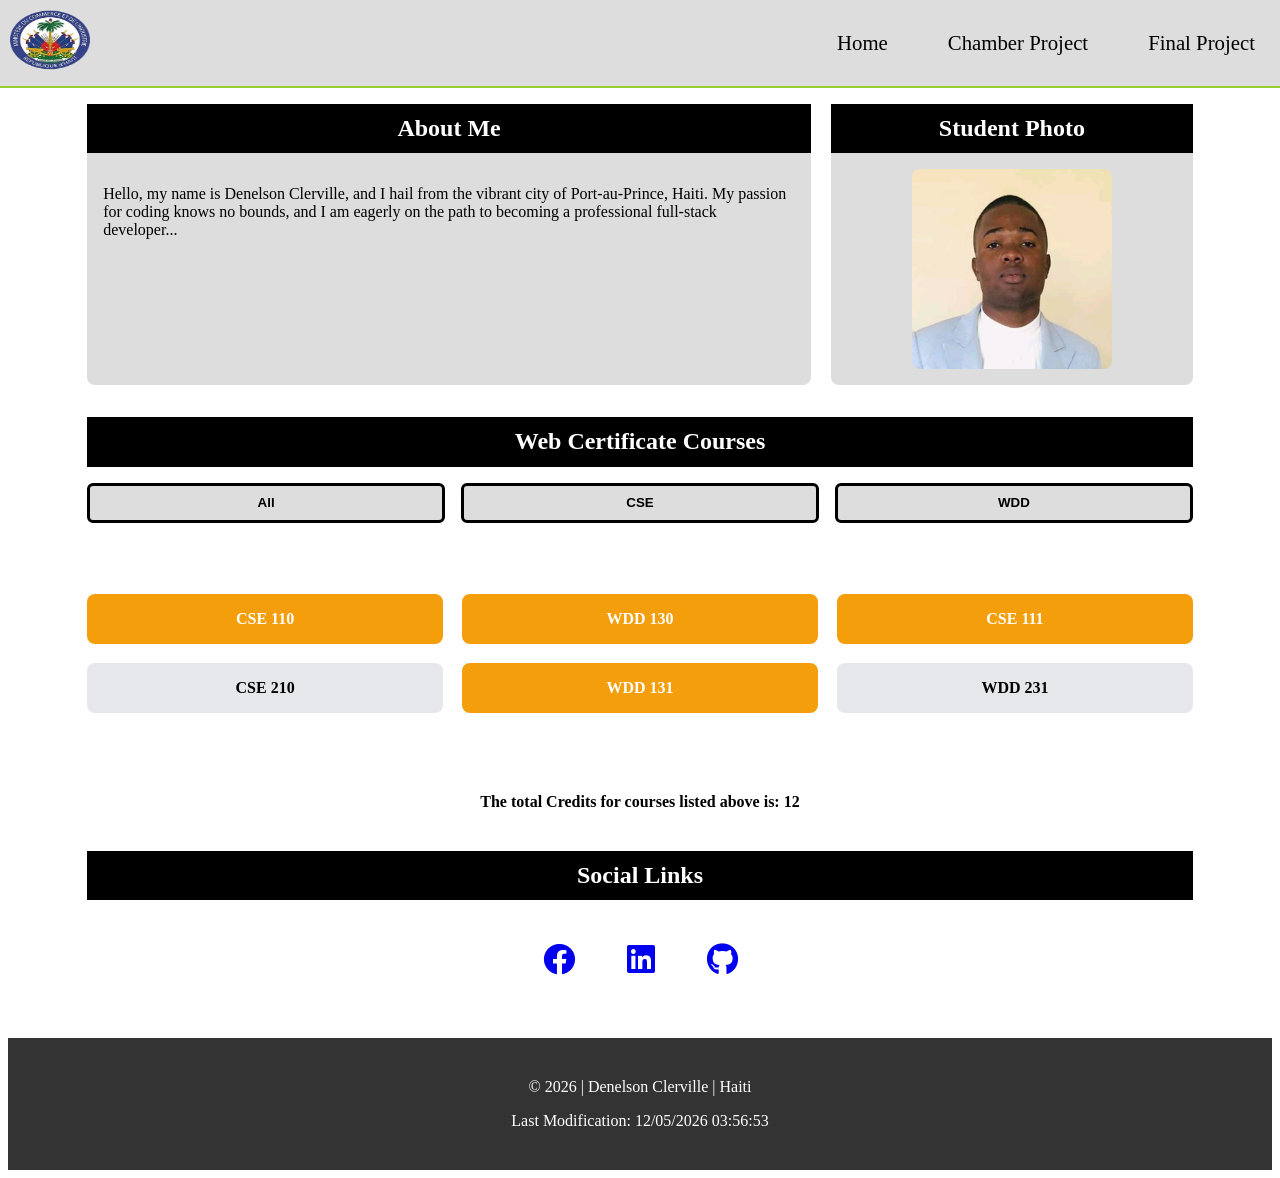
<file: index.html>
<!DOCTYPE html>
<html lang="en-US">
<head>
    <meta charset="UTF-8">
    <meta name="viewport" content="width=device-width, initial-scale=1.0">
    <title>Portfolio</title>

    <meta name="description" content="Denelson Clerville is a full-stack developer creating responsive and user-friendly web applications.">

    <meta name="author" content="Denelson Clerville">

    <meta property="og:title" content="Denelson Clerville - Web Developer Portfolio">
    <meta property="og:type" content="website">
    <meta property="og:url" content="https://denelsonclerville.github.io/wdd231/">
    <meta property="og:image" content="images/profile.png">
    <meta property="og:description" content="Aspiring full-stack developer from Haiti. Explore my projects and certificates.">

    <link rel="preconnect" href="https://fonts.googleapis.com">
    <link rel="preconnect" href="https://fonts.gstatic.com" crossorigin>

    <link href="https://fonts.googleapis.com/css2?family=Roboto:wght@400;700&display=swap" rel="stylesheet">

    <link rel="stylesheet" href="styles/large.css">
    <link rel="stylesheet" href="styles/small.css" media="(max-width: 768px)">

    <link rel="stylesheet" href="https://cdnjs.cloudflare.com/ajax/libs/font-awesome/6.0.0/css/all.min.css">

    <script src="scripts/courses.js" defer></script>
</head>

<body>

    <header>
        <div class="logo">
            <img src="images/logo.webp" alt="Site Logo">
        </div>

        <button id="hamburger" aria-label="Menu">☰</button>

        <nav>
            <ul>
                <li><a href="index.html" aria-current="page">Home</a></li>
                <li><a href="chamber/directory.html">Chamber Project</a></li>
                <li><a href="#">Final Project</a></li>
            </ul>
        </nav>
    </header>

    <main>

        <h1>Home</h1>

        <section class="bio">

            <div class="about-me">
                <h2 class="section-header">About Me</h2>

                <div class="section-content">
                    <p>
                        Hello, my name is Denelson Clerville, and I hail from the vibrant city of Port-au-Prince, Haiti. My passion for coding knows no bounds, and I am eagerly on the path to becoming a professional full-stack developer...
                    </p>
                </div>
            </div>

            <div class="photo-section">
                <h2 class="section-header">Student Photo</h2>

                <div class="photo-box">
                    <img src="images/profile.png" alt="Denelson Clerville Profile">
                </div>
            </div>

        </section>

        <section class="courses-section">

            <h2 class="section-header">Web Certificate Courses</h2>

            <div class="course-filters">
                <button id="all-courses" class="active">All</button>
                <button id="cse-courses">CSE</button>
                <button id="wdd-courses">WDD</button>
            </div>

            <div id="course-container"></div>

            <p id="total-credits"></p>

        </section>

        <section class="social-section">

            <h2 class="section-header">Social Links</h2>

            <div class="social-links">
                <a href="https://facebook.com" target="_blank">
                    <i class="fab fa-facebook"></i>
                </a>

                <a href="https://linkedin.com" target="_blank">
                    <i class="fab fa-linkedin"></i>
                </a>

                <a href="https://github.com" target="_blank">
                    <i class="fab fa-github"></i>
                </a>
            </div>

        </section>

    </main>

    <footer>
        <p>&copy; <span id="currentyear"></span> | Denelson Clerville | Haiti</p>
        <p>Last Modification: <span id="lastModified"></span></p>
    </footer>

</body>
</html>
</file>
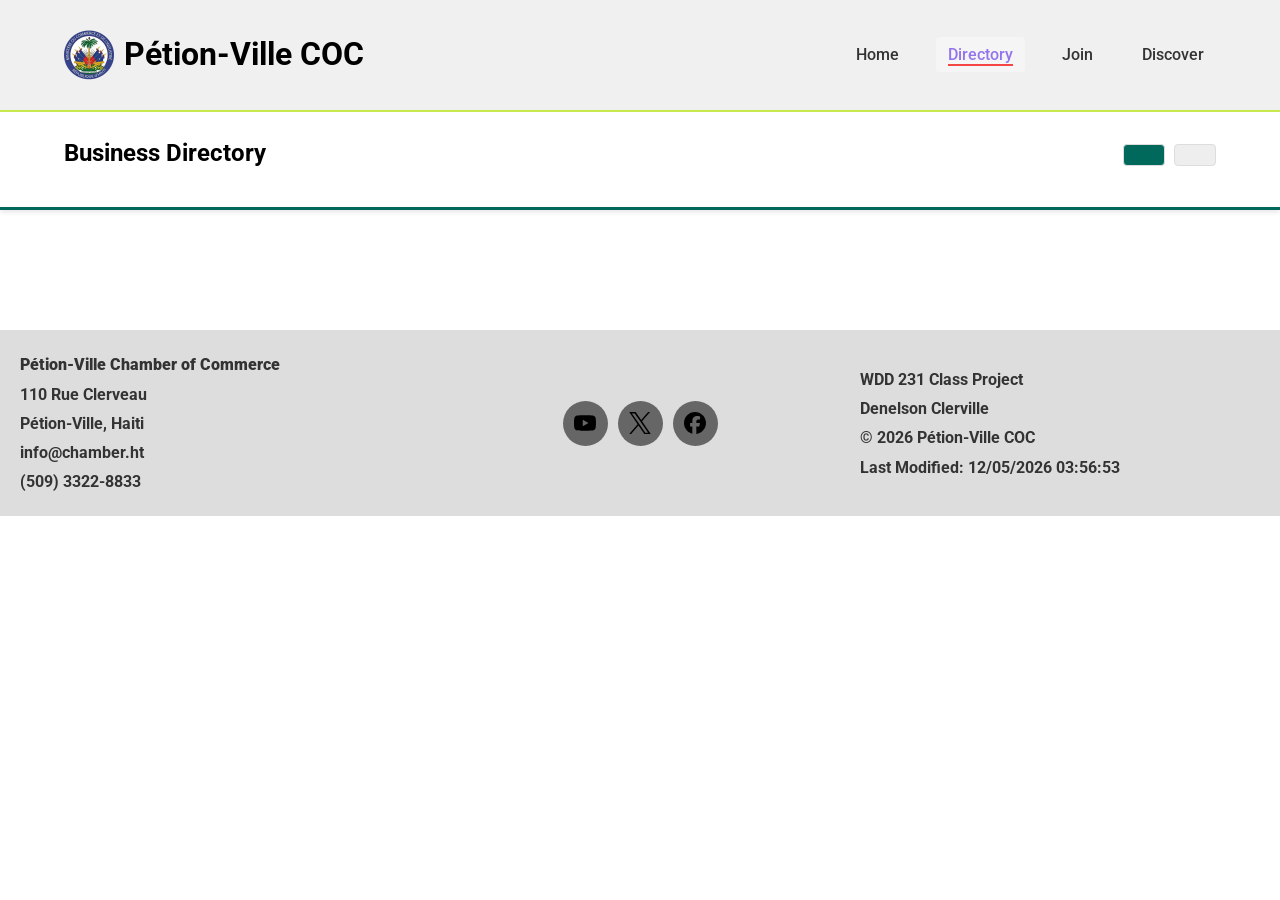
<file: chamber/directory.html>
<!doctype html>
<html lang="en">
     <head>
          <meta charset="UTF-8">
          <meta name="viewport" content="width=device-width, initial-scale=1.0">
          <title>Pétion-Ville Chamber Directory</title>
          <meta name="description" content="Discover trusted businesses and services in Pétion-Ville, Haiti.">
          <meta name="author" content="Denelson Clerville">
          <meta property="og:title" content="Pétion-Ville Chamber Directory">
          <meta property="og:description" content="Find reliable companies and local services in Pétion-Ville today.">
          <meta property="og:type" content="website">
          <meta property="og:image" content="https://example.com/images/logo.webp">
          <meta name="twitter:title" content="Pétion-Ville Chamber Directory">
          <meta name="twitter:image" content="https://example.com/images/logo.webp">          <link rel="icon" href="favicon.ico" type="image/x-icon">
          <link rel="preconnect" href="https://fonts.googleapis.com">
          <link rel="preconnect" href="https://fonts.gstatic.com" crossorigin>
          <link rel="stylesheet"href="https://fonts.googleapis.com/css2?family=Roboto:wght@400;500;700&display=swap">
          <link rel="stylesheet" href="styles/normalize.css">
          <link rel="stylesheet" href="styles/chamber.css" media="(max-width: 767px)">
          <link rel="stylesheet" href="styles/chamber-large.css">
          <script src="scripts/chamber.js" defer></script>
     </head>

     <body>

          <header class="site-header">
               <div class="logo">
                    <img src="images/logo.webp" alt="Pétion-Ville Chamber Logo">
                    <h1>Pétion-Ville COC</h1>
               </div>

               <nav>
                    <i id="dark-mode-toggle"class="fa-solid fa-circle-half-stroke"aria-label="Toggle dark mode"></i>
                    <button id="menu"class="toggle"name="menu-toggle"aria-label="Open navigation menu"></button>

                    <ul class="navigation">
                         <li><a href="index.html">Home</a></li>
                         <li><a href="directory.html" class="active">Directory</a></li>
                         <li><a href="join.html">Join</a></li>
                         <li><a href="discover.html">Discover</a></li>
                    </ul>
               </nav>
          </header>
          <main>

               <div class="directory-header">
                    <h2>Business Directory</h2>
                    <div class="view-toggle">
                         <button id="gridViewBtn"class="active"title="Grid View"aria-label="Switch to Grid View">
                         <i class="fa-solid fa-table-cells"></i></button>

                         <button id="listViewBtn"title="List View"aria-label="Switch to List View">
                         <i class="fa-solid fa-list"></i></button>
                    </div>
               </div>

               <div class="members-section">
                    <div id="business-container" class="grid"></div>
               </div>
          </main>

          <footer>
               <section class="footer-contact">
                    <p><strong>Pétion-Ville Chamber of Commerce</strong></p>
                    <p>110 Rue Clerveau</p>
                    <p>Pétion-Ville, Haiti</p>
                    <p>info@chamber.ht</p>
                    <p>(509) 3322-8833</p>
               </section>

               <section class="social-links">
                    <div class="social-links">
                    <a href="#" aria-label="Visit our YouTube channel">
                        <img src="images/youtube.svg" alt="YouTube Icon">
                    </a>

                    <a href="#" aria-label="Follow us on Twitter">
                        <img src="images/x.svg" alt="Twitter Icon">
                    </a>

                    <a href="#" aria-label="Connect with us on Facebook">
                        <img src="images/facebook.svg" alt="FacebookIcon">
                    </a>
                    </div>
               </section>

               <section class="footer-dev">
                    <p>WDD 231 Class Project</p>
                    <p>Denelson Clerville</p>
                    <p>&copy; <span id="year"></span> Pétion-Ville COC</p>
                    <p>Last Modified: <span id="lastModified"></span></p>
               </section>
          </footer>

     </body>
</html>
</file>
<file: styles/large.css>
@media (min-width: 769px) {
header {
display: flex;
gap: 10px;
position: fixed;
width: 100%;
left: 0;
border-bottom: 2px solid yellowgreen;
top: 0;
background: #ddd;
padding: 10px;
justify-content: space-between;
}
.logo img {
width: 80px;
height: 60px;
}
#hamburger {
display: none;
}
nav ul {
display: flex;
justify-content: space-evenly;
align-items: center;
padding: 5px;
list-style: none;
}
nav ul li {
margin: 0 30px;
font-size: 1.3rem;
}
nav ul li a {
text-decoration: 0;
color: #000;
}
nav ul li a:hover {
text-decoration: underline;
text-underline-offset: 4px;
}
main {
max-width: 1200px;
margin: 0 5% 1px 5%;
padding: 1rem;
}
.bio {
display: flex;
gap: 20px;
margin-bottom: 2rem;
}
.section-header {
background: #000;
color: white;
padding: 0.7rem;
text-align: center;
margin: 0;
}
.about-me {
flex: 2;
background: #ddd;
border-radius: 8px;
}
.photo-section {
flex: 1;
background: #ddd;
border-radius: 8px;
}
.section-content {
padding: 1rem;
}
.photo-box {
display: flex;
justify-content: center;
padding: 1rem;
}
.photo-box img {
width: 200px;
border-radius: 8px;
}
.courses-section {
border-radius: 8px;
padding-bottom: 1rem;
}
.course-filters {
display: flex;
width: 100%;
gap: 1rem;
padding: 1rem 0 5%;
}
.course-filters button {
flex: 1;
padding: 0.6rem;
border-radius: 6px;
border: 3px solid #000;
background: #ddd;
color: #000;
font-weight: bold;
cursor: pointer;
transition: 0.3s;
}
.course-filters button:hover {
transform: scale(1.05);
background: whitesmoke;
border: 2px solid #333;
}
#course-container {
display: grid;
width: 100%;
grid-template-columns: repeat(3, 1fr);
gap: 1.2rem;
padding: 1rem 0 5%;
}
.course-card {
padding: 1rem;
border-radius: 8px;
text-align: center;
font-weight: bold;
color: #000;
}
#total-credits {
text-align: center;
font-weight: bold;
padding: 0.5rem;
}
.social-links {
display: flex;
justify-content: center;
gap: 2rem;
margin: 2rem 0;
}
.social-links a {
font-size: 2rem;
padding: 10px;
border-radius: 50%;
transition: 0.3s;
cursor: pointer;
}
.social-links a:hover {
transform: scale(1.2);
}
footer {
background: #333;
text-align: center;
padding: 1.5rem;
}
footer p {
color: white;
font-size: 1rem;
}
}
</file>
<file: styles/small.css>
* {
box-sizing: border-box;
margin: 0;
padding: 0;
}
body {
font-family: "Roboto", sans-serif;
background-color: #f9fafb;
margin: 0;
padding: 0;
}
header {
position: fixed;
top: 0;
left: 0;
background: #ddd;
border-bottom: 1px solid yellowgreen;
width: 100%;
padding: 10px;
z-index: 1000;
}
.logo img {
height: 40px;
}
#hamburger {
position: absolute;
top: 10px;
right: 20px;
font-size: 2rem;
background: none;
border: none;
cursor: pointer;
}
nav {
position: fixed;
top: 0;
left: -260px;
width: 240px;
height: 80vh;
background: #ccc;
transition: left 0.3s ease;
padding-top: 80px;
}
nav.open {
left: 0;
}
nav ul {
list-style: none;
padding: 10px 0;
}
nav ul li a {
display: block;
padding: 15px 20px;
color: #000;
text-decoration: none;
font-size: 1.8rem;
border-bottom: 1px solid #f9fafb;
}
nav ul li a:hover {
text-decoration: underline;
background: #ddd;
}
nav ul li a.active-link {
border-left: 4px solid #fff;
background: #000;
}
nav a[aria-current="page"] {
border-left: 3px solid #333;
}
main {
margin-top: 100px;
padding: 0 5%;
}
.about-me,
.photo-section {
background: #ddd;
border-radius: 8px;
margin: 10px 0;
padding: 10px 0;
}
.section-header {
background: black;
text-align: center;
color: white;
padding: 10px;
margin: 0;
}
.section-content p {
font-size: 1.2rem;
}
.photo-box img {
width: 100%;
margin: 1rem auto;
}
.course-filters {
display: flex;
justify-content: center;
gap: 0.5rem;
flex-wrap: wrap;
margin: 1rem 0;
}
.course-filters button {
padding: 0.5rem 1.5rem;
border: 1px solid #333;
cursor: pointer;
border-radius: 8px;
color: #fff;
flex: 1;
text-align: center;
background-color: #333;
}
.course-filters button:focus,
.course-filters button:active {
outline: none;
background-color: #555;
}
.course-filters button.active {
color: #fff;
}
#course-container {
display: grid;
gap: 1rem;
grid-template-columns: repeat(auto-fit, minmax(250px, 1fr));
}
.course-card {
margin-bottom: 0.5rem;
padding: 0.75rem 1rem;
border-radius: 4px;
text-align: center;
border: 1px solid #ccc;
box-shadow: 0 2px 4px rgba(0, 0, 0, 0.1);
}
.course-card .course-number {
font-size: 0.8em;
font-weight: normal;
}
#total-credits {
text-align: center;
margin-top: 1rem;
font-weight: bold;
}
.social-links {
display: flex;
justify-content: center;
gap: 1rem;
margin: 1rem 0;
}
.social-links a i {
font-size: 1.5rem;
color: #000;
transition: transform 0.2s;
}
.social-links a:hover i {
transform: scale(1.2);
}
footer {
padding: 1rem;
text-align: center;
background: #ccc;
}
</file>
<file: chamber/styles/chamber.css>
img {
max-width: 100%;
height: auto;
}
* {
box-sizing: border-box;
margin: 0;
padding: 0;
}
body {
margin: 0;
padding: 100px 0 0;
font-family: "Roboto", sans-serif;
font-size: 16px;
color: #222;
background: linear-gradient(180deg, #f5f8fb 0%, #ffffff 60%);
text-align: center;
min-height: 100vh;
}
header {
display: flex;
width: 100%;
justify-content: space-between;
align-items: center;
padding: 12px 20px;
background-color: #ffffff;
position: fixed;
top: 0;
left: 0;
z-index: 1000;
box-shadow: 0 2px 14px rgba(0, 0, 0, 0.08);
}
.logo {
display: flex;
align-items: center;
gap: 10px;
}
.logo h1 {
font-size: 1.2rem;
margin: 0;
}
.logo img {
height: 50px;
width: auto;
}
nav {
display: flex;
align-items: center;
gap: 15px;
position: static;
}
#menu {
order: 2;
background: none;
border: none;
font-size: 2rem;
cursor: pointer;
width: 44px;
height: 44px;
display: flex;
align-items: center;
justify-content: center;
z-index: 1001;
}
.toggle::before {
content: "\2630";
}
.toggle.show::before {
content: "\00D7";
}
.navigation {
display: none;
list-style: none;
margin: 0;
position: absolute;
top: 100%;
left: 0;
width: 75vw;
height: 70vh;
padding: 40px 20px;
background-color: #ffffff;
z-index: 1000;
flex-direction: column;
text-align: left;
box-shadow: 5px 0 15px rgba(0, 0, 0, 0.1);
}
.navigation.show {
display: flex !important;
}
.navigation li {
width: 100%;
border-bottom: 1px solid #eee;
}
.navigation li a {
display: block;
padding: 20px 10px;
color: #333;
text-decoration: none;
font-size: 1.2rem;
width: 100%;
transition: 0.3s;
}
.navigation li a:hover {
text-decoration: underline;
}
.navigation li a.active {
background-color: #f5f0ff;
border-left: 2px solid #9474ec;
color: #9474ec;
}
#dark-mode-toggle {
font-size: 1.5rem;
background: none;
border: none;
cursor: pointer;
order: 1;
}
.hero {
width: 100%;
padding: 0 2vh;
min-height: 250px;
background: #ccc url("../images/slide1.webp") center/cover no-repeat;
display: flex;
align-items: center;
justify-content: center;
position: relative;
}
.cta {
background-color: #f0f0f0;
color: #333;
padding: 16px 25px;
border: none;
border-radius: 8px;
font-weight: bold;
cursor: pointer;
box-shadow: 0 8px 20px rgba(0, 0, 0, 0.2);
transition: all 0.3s ease;
}
.cta:hover {
background-color: #333;
color: #ffffff;
transform: translateY(-3px);
}
.section-title {
margin: 25px auto 15px;
font-size: 1.8rem;
color: #333;
}
.home-container {
display: flex;
flex-direction: column;
gap: 20px;
max-width: 800px;
margin: 20px auto;
padding: 15px;
}
.card {
width: 100%;
background-color: #ffffff;
border: 1px solid #999;
border-radius: 8px;
overflow: hidden;
box-shadow: 0 5px 14px rgba(0, 0, 0, 0.08);
}
.card h3 {
background-color: #444;
color: #fff;
margin: 0;
padding: 14px;
text-align: center;
font-size: 1.1rem;
}
.events p {
padding: 25px;
margin: 0;
line-height: 1.7;
font-size: 1rem;
}
.weather-content {
display: flex;
flex-direction: row;
align-items: center;
justify-content: center;
gap: 25px;
padding: 20px;
}
#weather-icon {
width: 80px;
background: #cec8c8;
border-radius: 8px;
padding: 5px;
}
.weather-info {
text-align: left;
}
.weather-info p {
margin: 6px 0;
line-height: 1.5;
font-size: 0.95rem;
}
.bold-val {
font-weight: bold;
}
#forecast-list {
display: flex;
flex-direction: column;
padding: 0 20px 20px;
text-align: left;
}
#forecast-list p {
margin: 0;
padding: 15px 10px;
border-bottom: 1px solid #ddd;
font-weight: bold;
display: flex;
justify-content: space-between;
}
#forecast-list p:last-child {
border-bottom: none;
}
.spotlights {
margin-top: 40px;
}
.spotlight-container {
display: flex;
flex-direction: column;
gap: 25px;
max-width: 800px;
margin: 40px auto;
padding: 0 15px;
}
.spotlight-card {
width: 100%;
background-color: #ffffff;
border-radius: 10px;
padding: 25px;
box-shadow: 0 4px 12px rgba(0, 0, 0, 0.1);
border: 1px solid #ddd;
text-align: center;
}
.spotlight-card h3 {
margin-bottom: 18px;
color: #333;
font-size: 1.3rem;
}
.spotlight-card img {
width: 120px;
height: 100px;
object-fit: contain;
margin-bottom: 15px;
}
.spotlight-card p {
margin: 8px 0;
line-height: 1.5;
font-size: 0.95rem;
}
.spotlight-card a {
color: #2746b3;
text-decoration: none;
font-weight: bold;
}
.spotlight-card a:hover {
text-decoration: underline;
}
.directory-header {
border-bottom: 2px solid #222;
padding: 0 1%;
}
.grid .business-card {
background-color: #ddd;
padding: 25px;
margin: 10px 1%;
text-align: center;
border-radius: 8px;
box-shadow: 0 4px 8px rgba(0, 0, 0, 0.1);
display: flex;
flex-direction: column;
align-items: center;
}
.grid .card-logo img {
width: 100%;
height: 100px;
object-fit: contain;
margin: 1px 1%;
}
.view-toggle {
display: flex;
gap: 10px;
text-align: center;
justify-content: center;
margin-bottom: 15px;
}
.view-toggle button {
padding: 10px 18px;
font-size: 1rem;
cursor: pointer;
background-color: #eee;
border: 1px solid #333;
border-radius: 6px;
transition: all 0.25s ease;
}
.view-toggle button:hover {
background-color: #e0f2f1;
border-color: #00695c;
transform: translateY(-2px);
}
.view-toggle button.active {
background-color: #00695c;
color: #fff;
border-color: #00695c;
}
.list .business-card {
display: grid;
margin: 5px 1% 12px 1%;
grid-template-columns: 1fr 1fr;
grid-template-areas: "name phone" "address url";
gap: 8px 40px;
padding: 25px 15px;
margin-bottom: 12px;
border-radius: 8px;
align-items: start;
}
.list .business-card h3 {
grid-area: name;
margin: 0;
font-weight: 600;
}
.list .business-card .address {
grid-area: address;
margin: 0;
}
.list .business-card .phone {
grid-area: phone;
margin: 0;
}
.list .business-card .url {
grid-area: url;
margin: 0;
}
.business-card a {
color: #222;
text-decoration: none;
}
.business-card a:hover {
color: #9474ec;
text-decoration: underline;
}
.list .card-logo {
display: none;
}
.list .business-card:nth-child(odd) {
background-color: #f0f0f0;
border-left: 8px solid #dddd;
}
.list .business-card:nth-child(even) {
background-color: #ddd;
}
footer {
background: #222;
color: white;
padding: 2rem 1rem;
display: flex;
flex-direction: column;
align-items: center;
gap: 20px;
}
.social-links {
display: flex;
justify-content: center;
gap: 15px;
}
.social-links a {
background-color: #666;
width: 45px;
height: 45px;
display: flex;
align-items: center;
justify-content: center;
border-radius: 50%;
transition: transform 0.3s, background-color 0.3s;
}
.social-links a:hover {
background-color: #f0f0f0;
transform: translateY(-5px) scale(1.1);
box-shadow: 0 5px 15px rgba(0, 0, 0, 0.3);
}
.social-links img {
width: 22px;
height: 22px;
color: white;
}
</file>
<file: chamber/styles/chamber-large.css>
@media screen and (min-width: 768px) {
    body {
    margin: 0;
    padding-top: 100px;
    font-size: 16px;
    font-family: "Roboto", sans-serif;
    background-color: #ffffff;
    }
    header {
    display: flex !important;
    justify-content: space-between;
    align-items: center;
    padding: 15px 5%;
    background-color: #f0f0f0;
    border-bottom: 2px solid #c7e94b;
    position: fixed;
    left: 0;
    top: 0;
    width: 100%;
    z-index: 1000;
    }
    .logo {
    display: flex;
    align-items: center;
    gap: 10px;
    }
    .logo img {
    height: 50px;
    width: auto;
    }
    nav {
    display: flex;
    align-items: center;
    gap: 30px;
    }
    .navigation {
    display: flex !important;
    list-style: none;
    gap: 25px;
    margin: 0;
    padding: 0;
    }
    .navigation a {
    text-decoration: none;
    color: #333;
    font-weight: 500;
    transition: all 0.3s ease;
    padding: 8px 12px;
    border-radius: 4px;
    }
    .navigation a:hover {
    background-color: #e0d4f7;
    color: #9474ec;
    text-decoration: underline;
    }
    .navigation li a.active {
    background-color: #f5f5f5;
    color: #9474ec;
    text-decoration: underline;
    text-decoration-color: #f54646;
    text-decoration-thickness: 2px;
    text-underline-offset: 4px;
    }
    #menu {
    display: none;
    }
    #dark-mode-toggle {
    position: absolute;
    top: 45px;
    right: 43px;
    font-size: 1.2rem;
    cursor: pointer;
    }
    .hero {
    max-width: 1200px;
    height: 350px;
    margin: 0 auto;
    background: url(../images/slide1.webp) no-repeat center;
    background-size: cover;
    display: flex;
    align-items: center;
    justify-content: center;
    padding: 20px;
    }
    .section-title {
    max-width: 1200px;
    margin: 15px auto;
    font-size: 1.8rem;
    color: #333;
    }
    .home-container {
    display: grid;
    grid-template-columns: 2fr 1.3fr 1fr;
    gap: 15px;
    max-width: 1200px;
    margin: 0 auto;
    }
    .card {
    background-color: #e8e8e8;
    border-radius: 6px;
    overflow: hidden;
    min-height: 100%;
    }
    .card h3 {
    background-color: #333;
    color: white;
    padding: 18px;
    margin: 0;
    font-size: 1.1rem;
    }
    .events p {
    padding: 20px;
    line-height: 1.6;
    font-size: 1rem;
    }
    .weather-content {
    display: flex;
    align-items: center;
    justify-content: center;
    gap: 10px;
    padding: 15px;
    }
    #weather-icon {
    width: 90px;
    height: auto;
    background-color: #d8d8d8;
    border-radius: 10px;
    }
    .weather-info {
    display: flex;
    flex-direction: column;
    gap: 4px;
    }
    .weather-info p {
    margin: 0;
    font-size: 0.95rem;
    line-height: 1.4;
    }
    .bold-val {
    font-weight: bold;
    }
    #forecast-list {
    padding: 15px;
    }
    #forecast-list p {
    margin: 18px 0;
    padding-bottom: 10px;
    border-bottom: 1px solid #bbb;
    font-size: 0.95rem;
    }
    .spotlights {
    max-width: 1240px;
    margin: 40px 6%;
    }
    .spotlight-container {
    display: grid;
    grid-template-columns: repeat(3, 1fr);
    gap: 10px;
    }
    .spotlight-card {
    background-color: #eeeeee;
    border: 1px solid #999;
    border-radius: 6px;
    padding: 20px;
    text-align: center;
    }
    .spotlight-card h3 {
    margin-top: 0;
    margin-bottom: 15px;
    color: #333;
    font-size: 1.2rem;
    }
    .spotlight-card img {
    width: 120px;
    height: 100px;
    object-fit: contain;
    margin-bottom: 15px;
    }
    .spotlight-card p {
    margin: 10px 0;
    font-size: 0.95rem;
    line-height: 1.4;
    }
    .spotlight-card a {
    color: #0056b3;
    text-decoration: none;
    font-weight: 500;
    }
    .spotlight-card a:hover {
    text-decoration: underline;
    }
    .directory-header {
    display: flex;
    justify-content: space-between;
    align-items: center;
    padding: 20px 5%;
    background-color: #ffffff;
    box-shadow: 0 2px 5px rgba(0, 0, 0, 0.1);
    border-bottom: 3px solid #00695c;
    }
    .directory-header h1 {
    font-family: "Montserrat", sans-serif;
    font-size: 1.8rem;
    color: #00695c;
    }
    .view-toggle button {
    padding: 10px 20px;
    font-size: 1.2rem;
    cursor: pointer;
    background-color: #eee;
    border: 1px solid #ddd;
    border-radius: 4px;
    transition: all 0.3s ease;
    margin-left: 5px;
    }
    .view-toggle button:hover {
    background-color: #e0f2f1;
    border-color: #00695c;
    }
    .view-toggle button.active {
    background-color: #00695c;
    color: #ffffff;
    }
    #business-container.grid {
    display: grid;
    gap: 25px;
    padding: 40px 5%;
    max-width: 1200px;
    margin: 0 auto;
    }
    @media (min-width: 1000px) {
    #business-container.grid {
    grid-template-columns: repeat(3, 1fr);
    }
    }
    @media (min-width: 600px) and (max-width: 999px) {
    #business-container.grid {
    grid-template-columns: repeat(2, 1fr);
    }
    }
    .grid .business-card {
    background-color: #ddd;
    padding: 25px;
    text-align: center;
    border-radius: 8px;
    border: 1px solid #e0f2f1;
    box-shadow: 0 4px 8px rgba(0, 0, 0, 0.1);
    display: flex;
    flex-direction: column;
    align-items: center;
    }
    .grid .business-card img {
    width: 100%;
    max-width: 150px;
    height: 100px;
    object-fit: contain;
    margin-bottom: 15px;
    }
    .grid .business-card h3 {
    margin-bottom: 10px;
    color: #00695c;
    }
    .grid .business-card p {
    font-size: 0.9rem;
    margin: 3px 0;
    }
    #business-container.list {
    display: flex;
    flex-direction: column;
    max-width: 95%;
    margin: 30px auto;
    }
    .list .business-card {
    display: flex;
    justify-content: space-between;
    align-items: center;
    padding: 20px 30px;
    border-left: 5px solid transparent;
    transition: 0.2s;
    }
    .list .business-card:nth-child(odd) {
    background-color: #ffffff;
    }
    .list .business-card:nth-child(even) {
    background-color: #ddd;
    }
    .list .business-card:hover {
    background-color: #e0f2f1;
    }
    .list .card-logo {
    display: none;
    }
    .list .business-card h3 {
    flex: 2;
    font-size: 1.1rem;
    }
    .list .business-card p,
    .list .business-card .url {
    flex: 1;
    text-align: left;
    font-size: 0.95rem;
    }
    .list .business-card .url {
    text-align: left;
    }
    .list .business-card a {
    color: #004d40;
    }
    .hero {
    max-width: 1200px;
    height: 420px;
    margin: 0 auto;
    position: relative;
    overflow: hidden;
    background-image: url("../images/slide1.webp")no-repeat center ;
    background-size: cover;
    background-position: right center;
    display: flex;
    align-items: flex-end;
    padding: 2rem;
    }
    .hero::before {
    content: "";
    position: absolute;
    top: 0;
    left: 0;
    width: 38%;
    height: 100%;
    background: #0d2b57;
    clip-path: polygon(0 0, 100% 0, 78% 100%, 0% 100%);
    z-index: 1;
    }
    .cta {
    position: relative;
    z-index: 2;
    color: #0d2b57;
    padding: 14px 24px;
    border: none;
    border-radius: 6px;
    font-weight: bold;
    cursor: pointer;
    margin-bottom: 1rem;
    margin-left: 0.5rem;
    transition: 0.3s ease;
    }
    .cta:hover {
    background-color: #ddd;
    transform: translateY(-2px);
    }
    footer {
    display: grid;
    grid-template-columns: 1fr 1fr 1fr;
    background-color: #ddd;
    padding: 20px;
    color: #333;
    font-weight: bold;
    gap: 20px;
    margin-top: 40px;
    align-items: center;
    }
    .footer-contact,
    .footer-dev {
    display: flex;
    flex-direction: column;
    text-align: left;
    }
    footer p {
    margin: 5px 0;
    line-height: 1.2;
    }
    .social-links {
    display: flex;
    justify-content: center;
    align-items: center;
    gap: 10px;
    }
    .social-links a {
    background-color: #666;
    width: 45px;
    height: 45px;
    display: flex;
    text-decoration: none;
    align-items: center;
    justify-content: center;
    border-radius: 50%;
    transition: transform 0.3s, background-color 0.3s;
    }
    .social-links a:hover {
    background-color: #f0f0f0;
    transform: translateY(-5px) scale(1.1);
    box-shadow: 0 5px 15px rgba(0, 0, 0, 0.3);
    }
    .social-links a img {
    width: 22px;
    height: 22px;
    color: white;
    }
}
</file>
